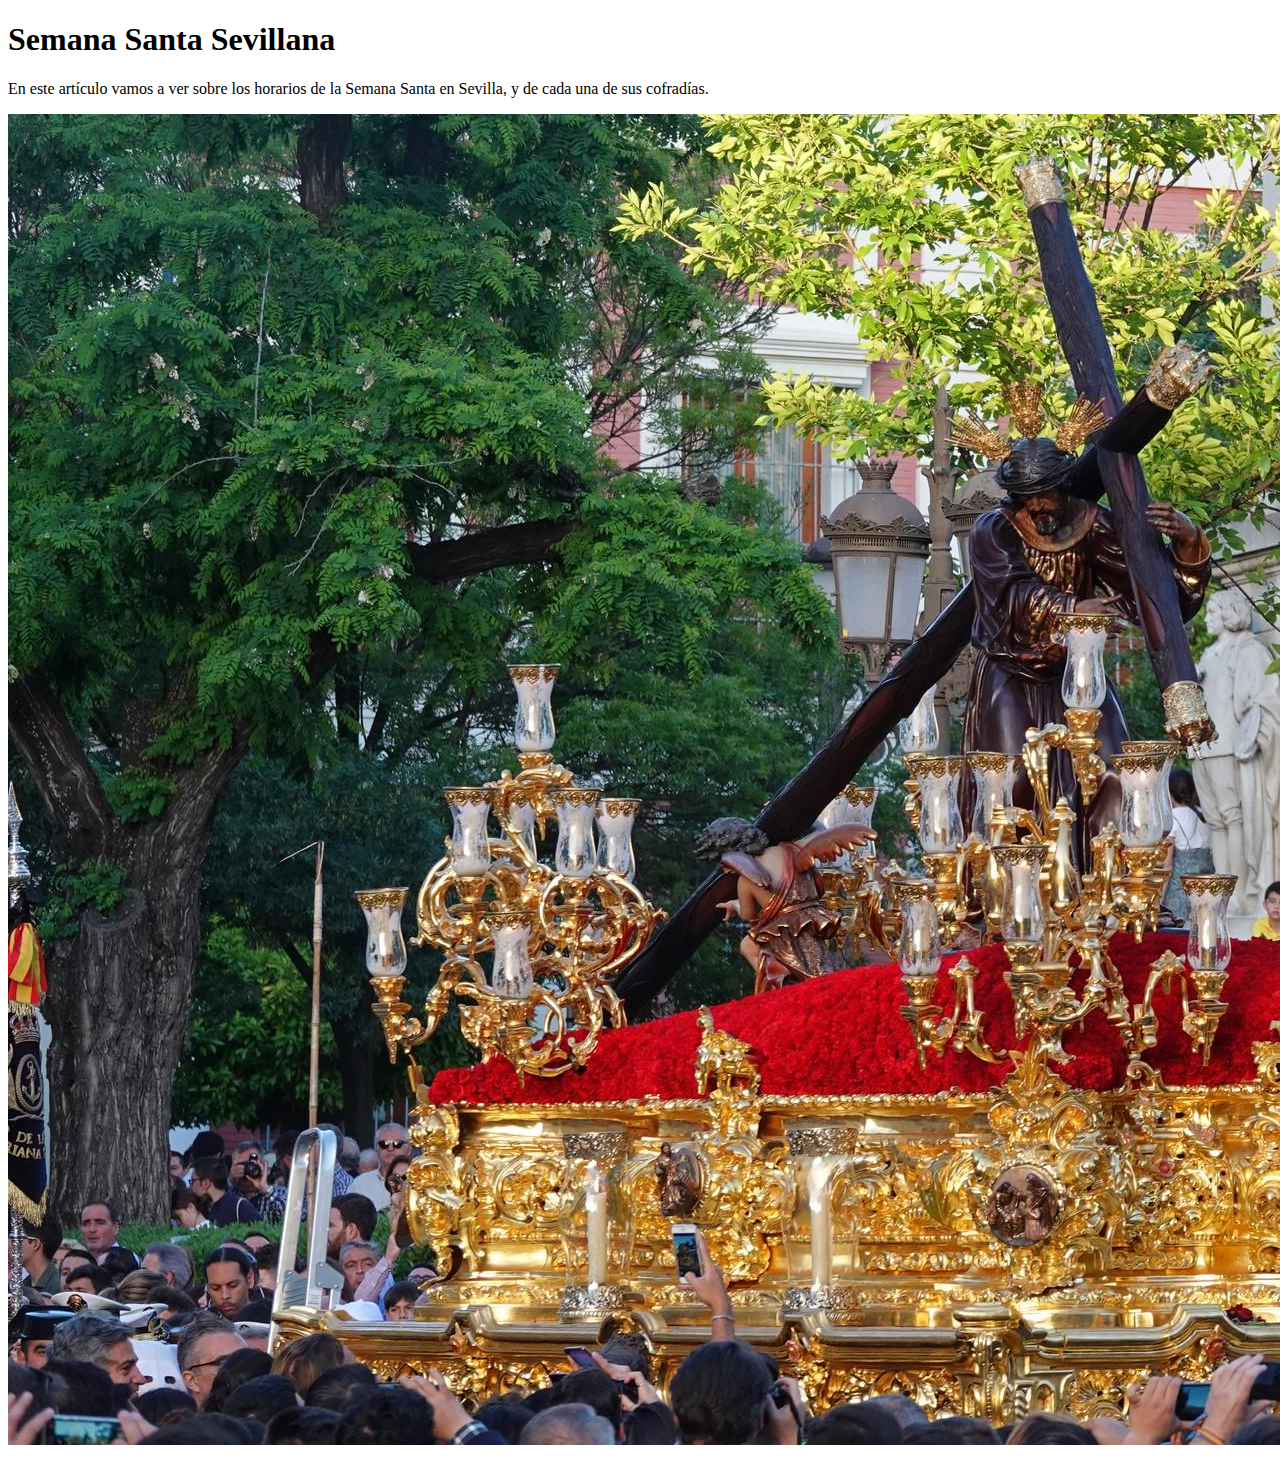
<file: index.html>
<!DOCTYPE html>
<html lang="en">
<head>
    <meta charset="UTF-8">
    <meta name="viewport" content="width=device-width, initial-scale=1.0">
    <title>Document</title>
</head>
<body>

    <header>
        <h1 id="titulo">Semana Santa Sevillana</h1>
    </header>

    <main>
        <p>En este artículo vamos a ver sobre los horarios de la Semana Santa en Sevilla, y de cada una de sus cofradías.</p>
        <img id="imagen" src="images/imagen1.jpg">
    </main>

    <footer>

    </footer>
    
</body>
</html>
</file>
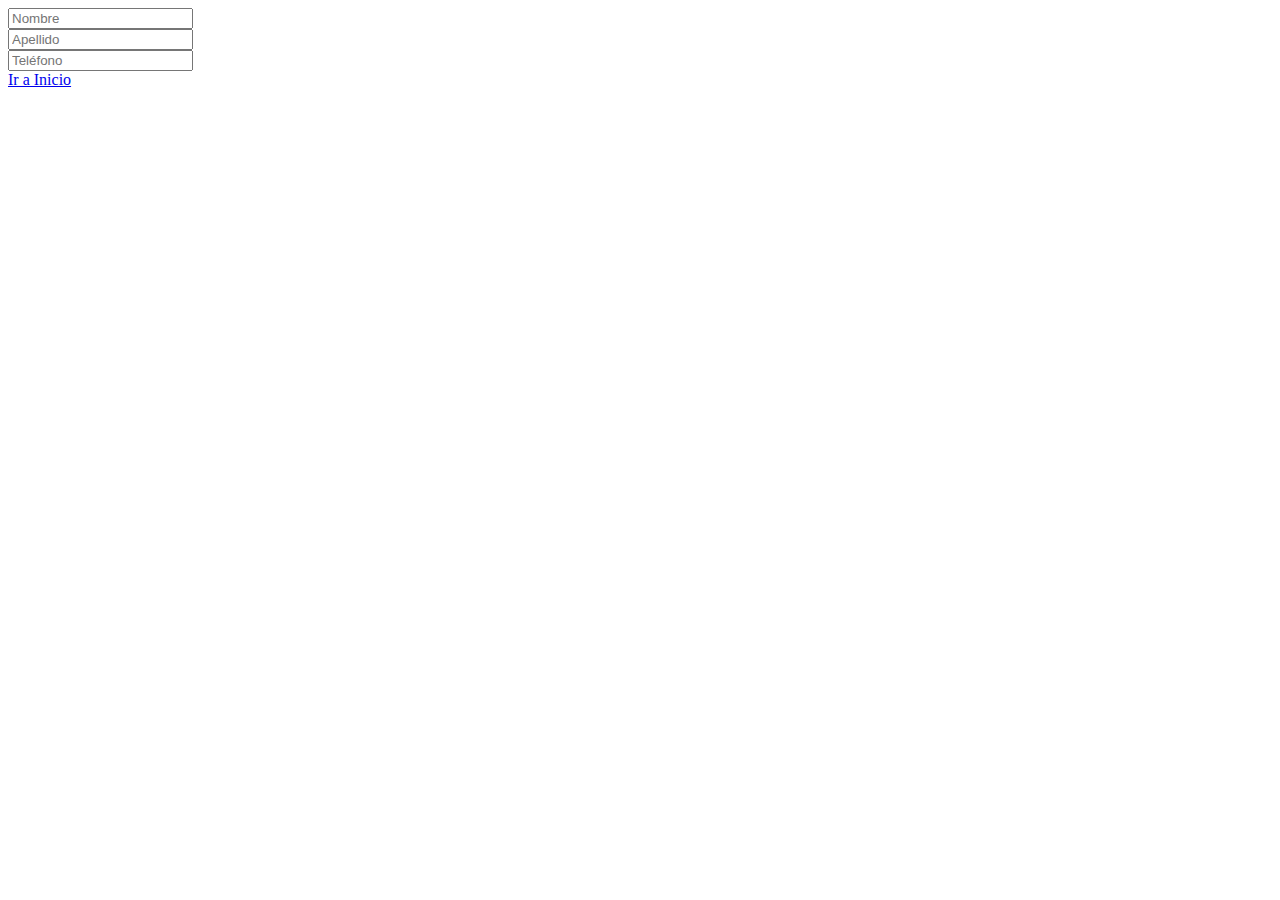
<file: formulario.html>
<!DOCTYPE html>
<html lang="en">
<head>
    <meta charset="UTF-8">
    <meta name="viewport" content="width=device-width, initial-scale=1.0">
    <title>Formulario</title>
</head>
<body>
    <header></header>

    <main>
        <div>
            <div>
                <input type="text" placeholder="Nombre">
            </div>
            <div>
                <input type="text" placeholder="Apellido">
            </div>
            <div>
                <input type="text" placeholder="Teléfono">
            </div>
        </div>
        <a href="index.html">Ir a Inicio</a>
    </main>

    <footer></footer>
</body>
</html>
</file>
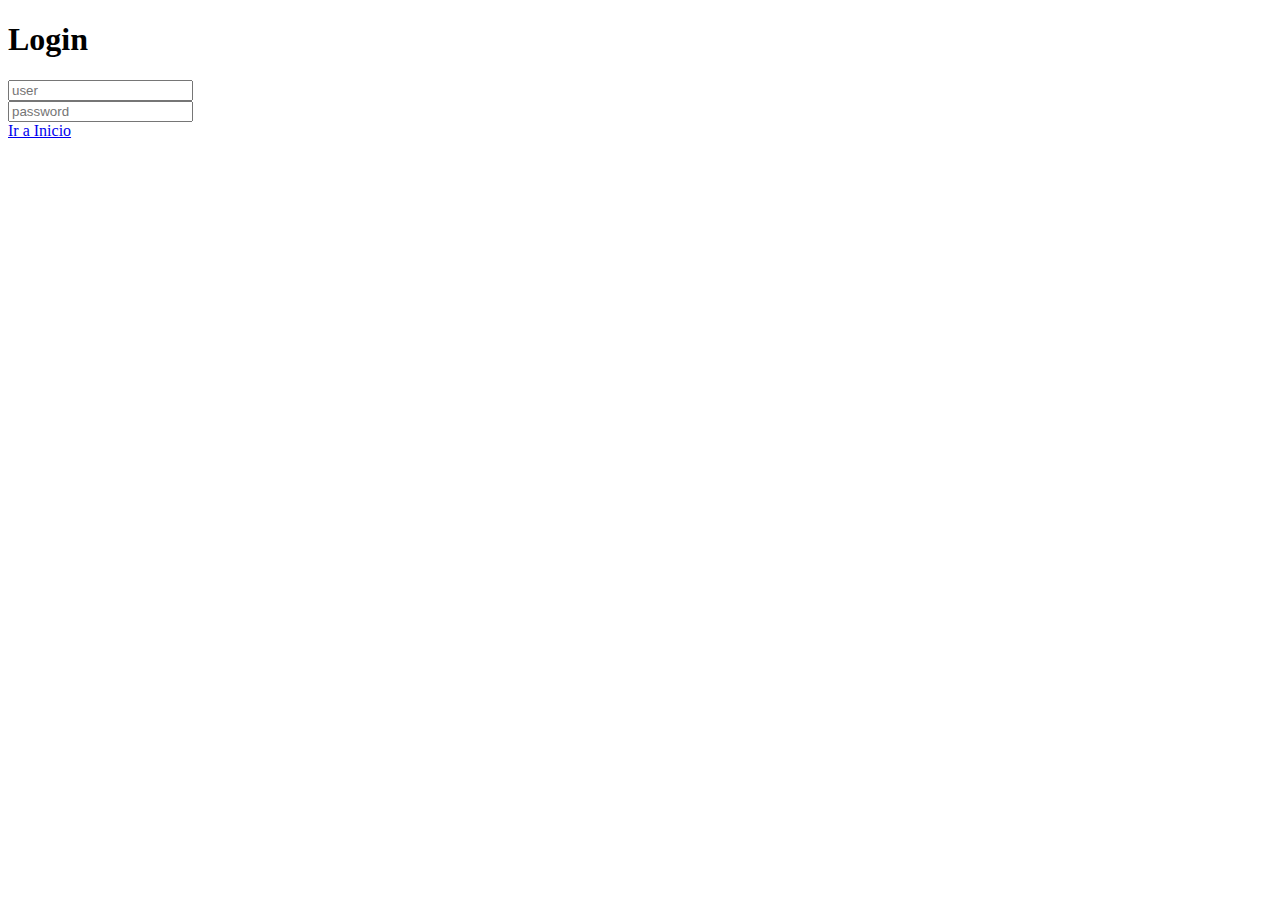
<file: login.html>
<!DOCTYPE html>
<html lang="en">
<head>
    <meta charset="UTF-8">
    <meta name="viewport" content="width=device-width, initial-scale=1.0">
    <title>Login</title>
</head>
<body>

    <header>
        <h1>Login</h1>
    </header>

    <main>
        <div>
            <input type="text" placeholder="user">
        </div>
        <div>
            <input type="text" placeholder="password">
        </div>
        <a href="index.html">Ir a Inicio</a>
    </main>

    <footer></footer>
    
</body>
</html>
</file>
